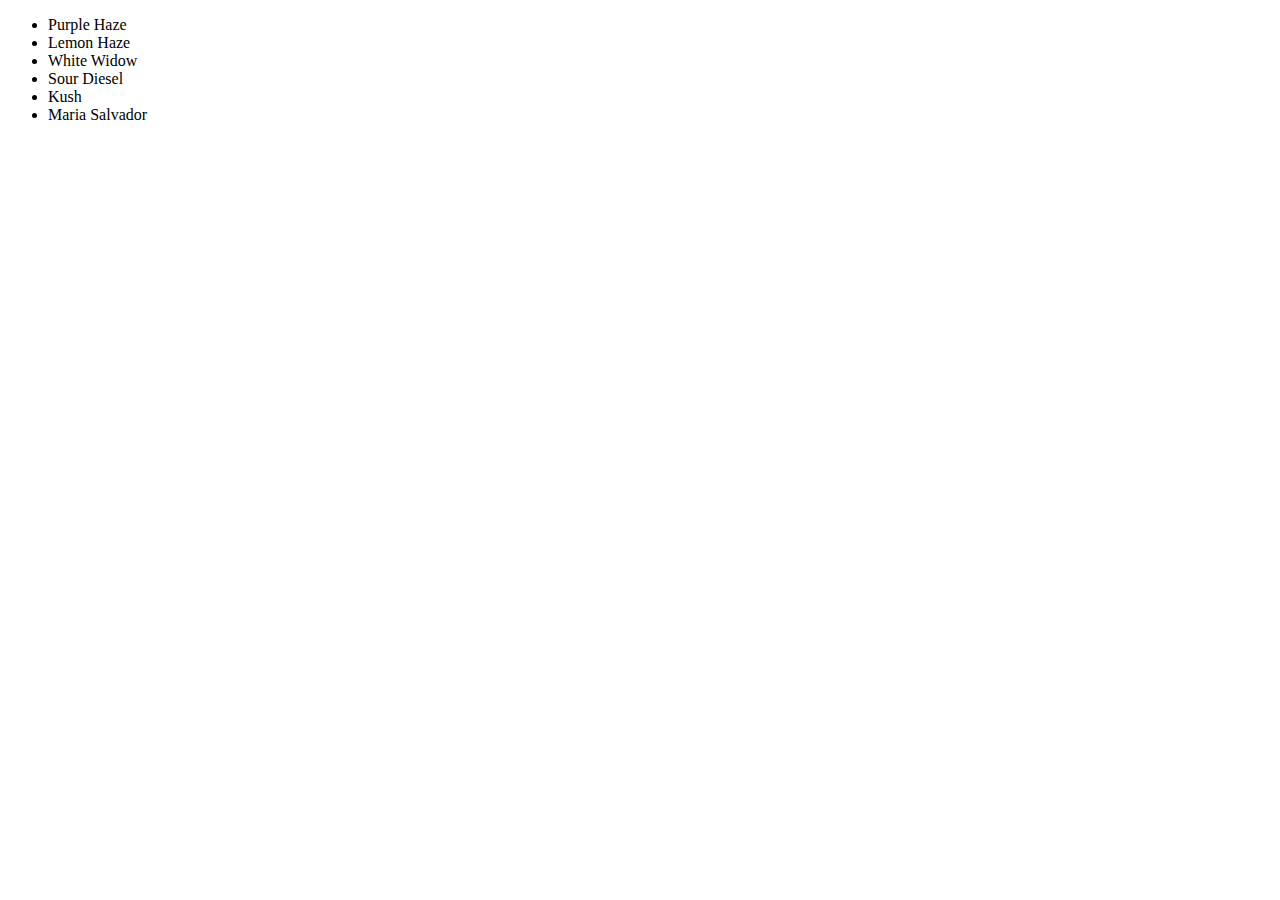
<file: index.html>
<!DOCTYPE html>
<html lang="en">
<head>
    <meta charset="UTF-8">
    <meta http-equiv="X-UA-Compatible" content="IE=edge">
    <meta name="viewport" content="width=device-width, initial-scale=1.0">
    <title>Lista della spesa con ciclo while</title>
    <script defer src="./js/script.js"></script>
</head>
<body>
    <ul id="shoppingList">

    </ul>
</body>
</html>
</file>
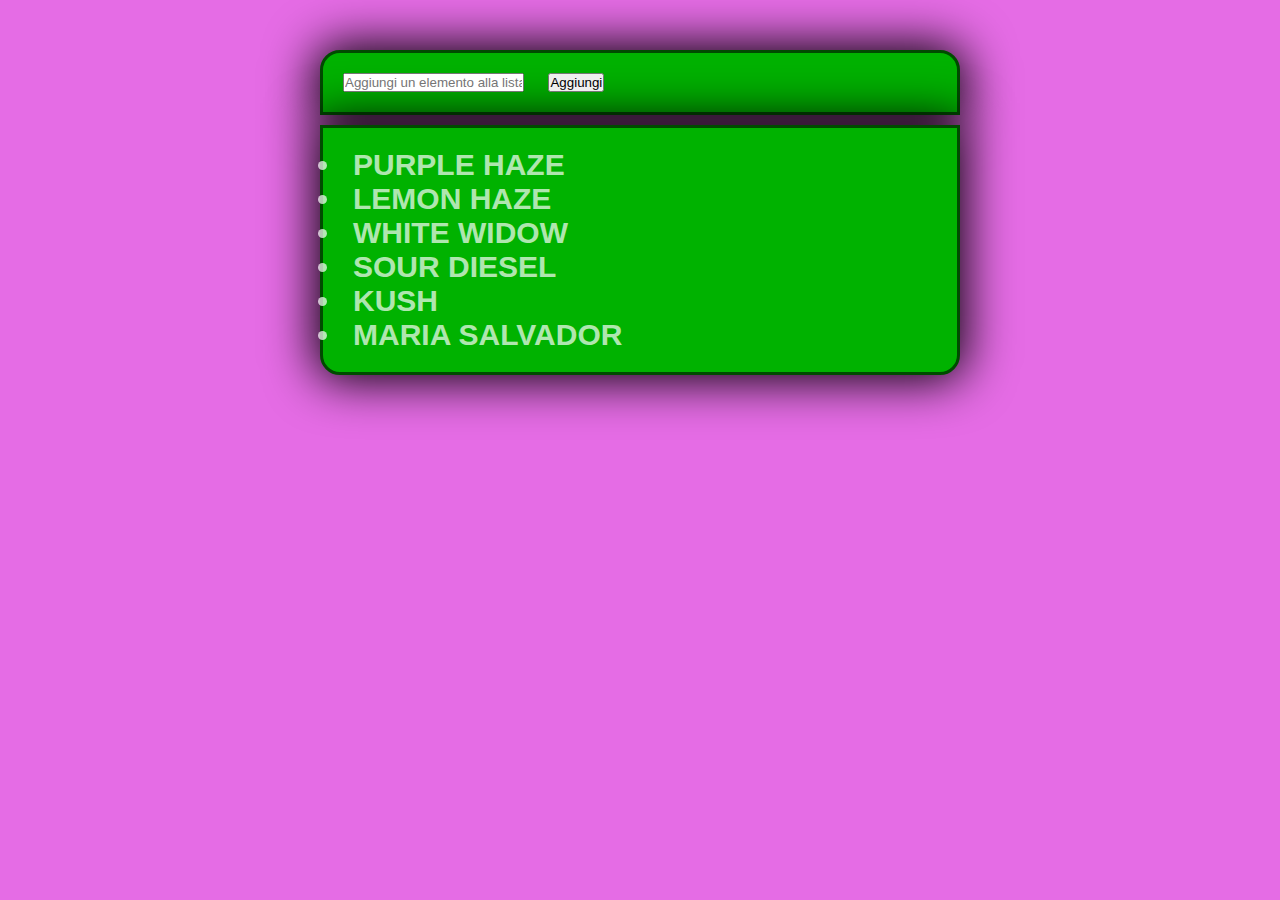
<file: bonus/index.html>
<!DOCTYPE html>
<html lang="en">
<head>
    <meta charset="UTF-8">
    <meta http-equiv="X-UA-Compatible" content="IE=edge">
    <meta name="viewport" content="width=device-width, initial-scale=1.0">
    <title>Lista della spesa con ciclo while</title>
    <script defer src="./js/script.js"></script>
    <link href="https://cdn.jsdelivr.net/npm/bootstrap@5.3.0-alpha3/dist/css/bootstrap.min.css" rel="stylesheet" integrity="sha384-KK94CHFLLe+nY2dmCWGMq91rCGa5gtU4mk92HdvYe+M/SXH301p5ILy+dN9+nJOZ" crossorigin="anonymous">
    <link rel="stylesheet" href="https://cdnjs.cloudflare.com/ajax/libs/font-awesome/6.4.0/css/all.min.css" integrity="sha512-iecdLmaskl7CVkqkXNQ/ZH/XLlvWZOJyj7Yy7tcenmpD1ypASozpmT/E0iPtmFIB46ZmdtAc9eNBvH0H/ZpiBw==" crossorigin="anonymous" referrerpolicy="no-referrer" />
    <link rel="stylesheet" href="./css/style.css">
</head>
<body>
    <div class="container">
        <div class="row">
            <div class="col-12">
                <div class="background">
                    <label for="newItem" class="d-flex">
                        <input type="text" id="newItem" class="form-control" placeholder="Aggiungi un elemento alla lista">
                        <button class="btn btn-success">
                            Aggiungi
                        </button>
                    </label>
                </div>
                <div class="background">
                    <ul id="shoppingList" class="fa-ul">
                        
                    </ul>
                </div>
            </div>
        </div>
    </div>
</body>
</html>
</file>
<file: bonus/css/style.css>
* {
    padding: 0;
    margin: 0;
    box-sizing: border-box;
}
body {
    font-family: Arial, Helvetica, sans-serif;
    background-color: rgba(210, 0, 210, 0.576);
}

/* LAYOUT */
.row {
    width: 50%;
    margin: auto;
}
/* FINE LAYOUT */
/* STYLE */
.background {
    background-color: rgb(0, 178, 0);
    padding: 20px;
    border: 3px solid rgb(0, 75, 0);
    box-shadow: 0 0 50px 5px black;
}
.background:nth-child(1) {
    margin-top: 50px;
    border-top-left-radius: 20px;
    border-top-right-radius: 20px;
}
.background:nth-child(2) {
    margin-top: 10px;
    border-bottom-left-radius: 20px;
    border-bottom-right-radius: 20px;
}
input {
    margin-right: 20px;
}
ul {
    font-size: 30px;
    font-weight: bold;
    color: rgba(255, 255, 255, 0.7);
    text-transform: uppercase;
}
.fa-li {
    width: auto;
    text-align: left;
}
ul i {
    margin-right: 10px;
    font-size: 25px;
    color: rgb(143, 30, 143);
}
/* FINE STYLE */
</file>
